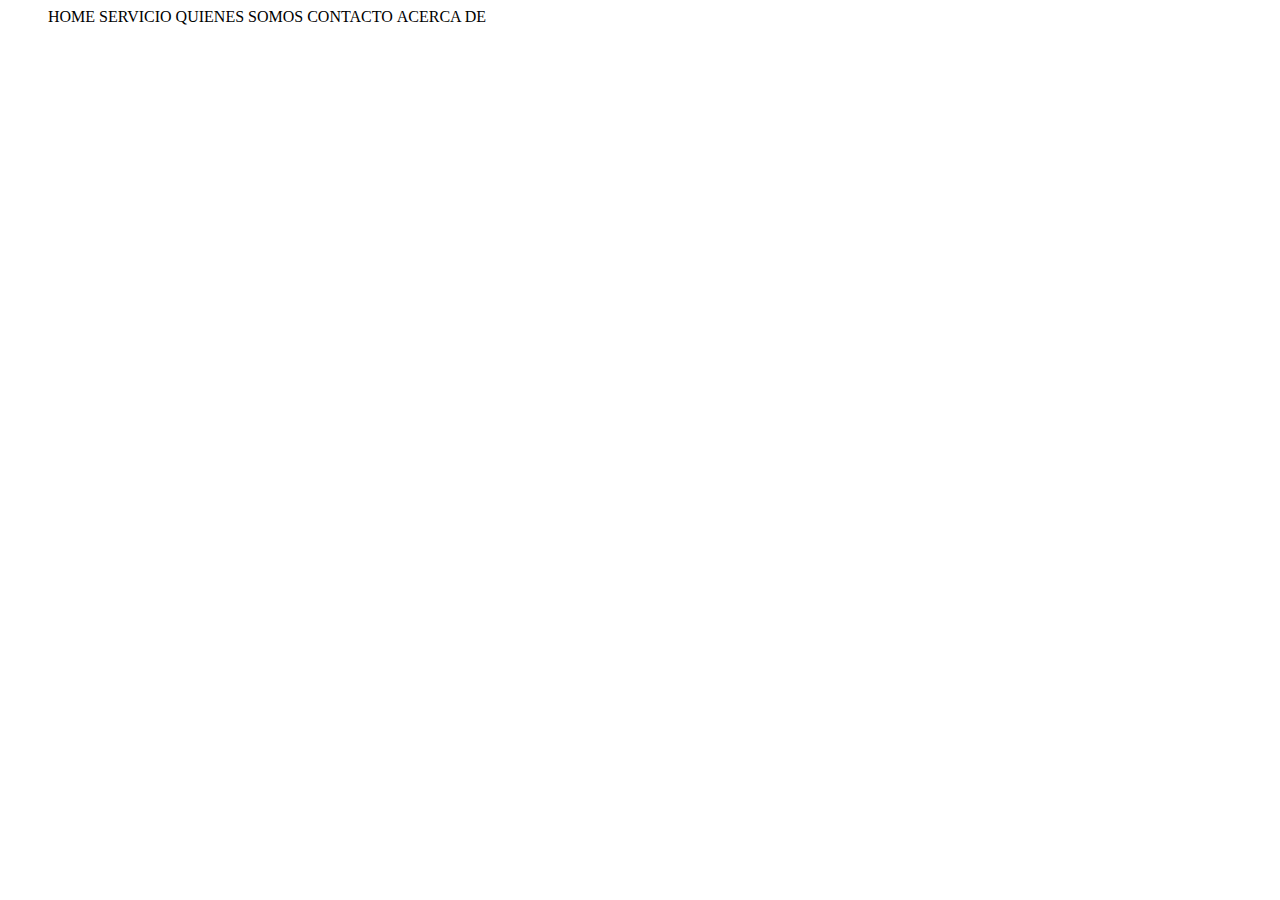
<file: practica2/cabecera/barra.html>
<html>
    <style>
        #mibarra{
            margin: 0px;
            padding: 0 px;
            list-style: none;
            text-transform: uppercase;
        }
        #mibarra li {
            display: inline;
            margin: 0 30 px;
        }
    </style>
    <body>
        <ul id="mibarra">
            <li>home</li>
            <li>Servicio</li>
            <li>Quienes Somos</li>
            <li>Contacto</li>
            <li>Acerca de</li>
        </ul>
    </body>
</html>
</file>
